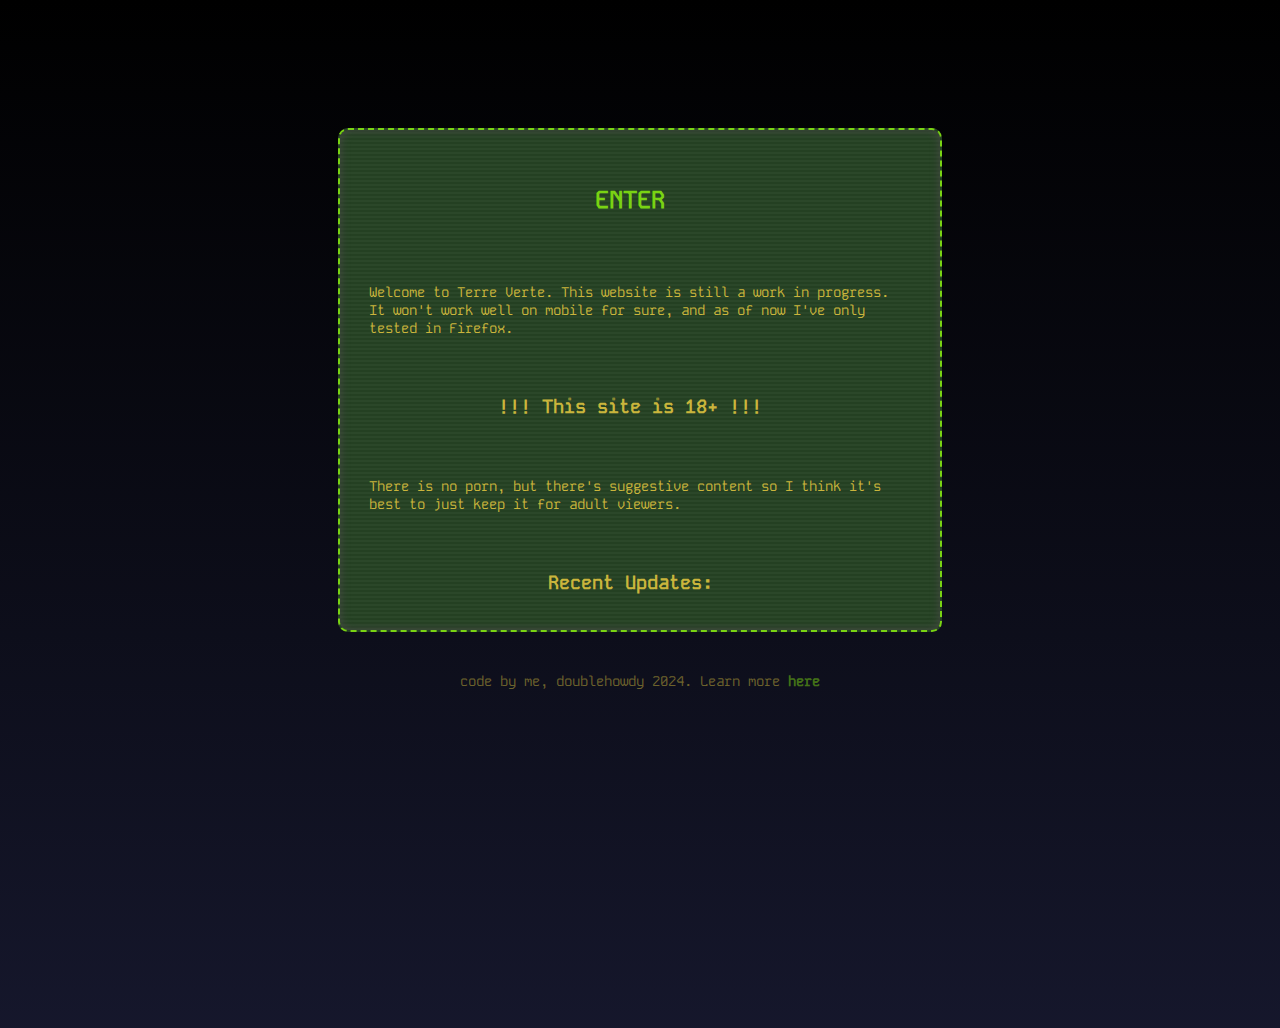
<file: index.html>
<!DOCTYPE html>
<html lang="en">
<head>
    <meta charset="UTF-8">
    <meta name="viewport" content="width=device-width, initial-scale=1.0">
    <link rel="stylesheet" type="text/css" href="mycss/styles.css">
    <link rel="stylesheet" type="text/css" href="/fonts/fonts.css">
    <title>Terre Verte</title>
</head>
<body>
    <div id="inner-index">

        <div class="scroll-content">

            <div class="center-flex"><a target="_self" href="/home.html"><h2>ENTER</h2></a></div>
            
            <p>
                Welcome to Terre Verte. This website is still a work in progress. It won't work well on mobile for sure, and as of now I've only tested in Firefox.
        
            </p>

            <h3>!!! This site is 18+ !!!</h3>
             <p>There is no porn, but there's suggestive content so I think it's best to just keep it for adult viewers. </p>
            <h3>Recent Updates:</h3>
            <br>
            <div class="center-flex"> <table>
                <tr>
                    <th>7-26-24</th>
                    <td>meme pages uploaded</td>
                </tr>
                <tr>
                    <th>7-05-24</th>
                    <td>first upload</td>
                </tr>

            </table>
            </div>

        </div>

       
       
  
    </div>
    <footer>
        <p>code by me, doublehowdy 2024. Learn more <a target="_self" href="/html/website.html">here</a></p>

    </footer>
   








</body>
</html>
</file>
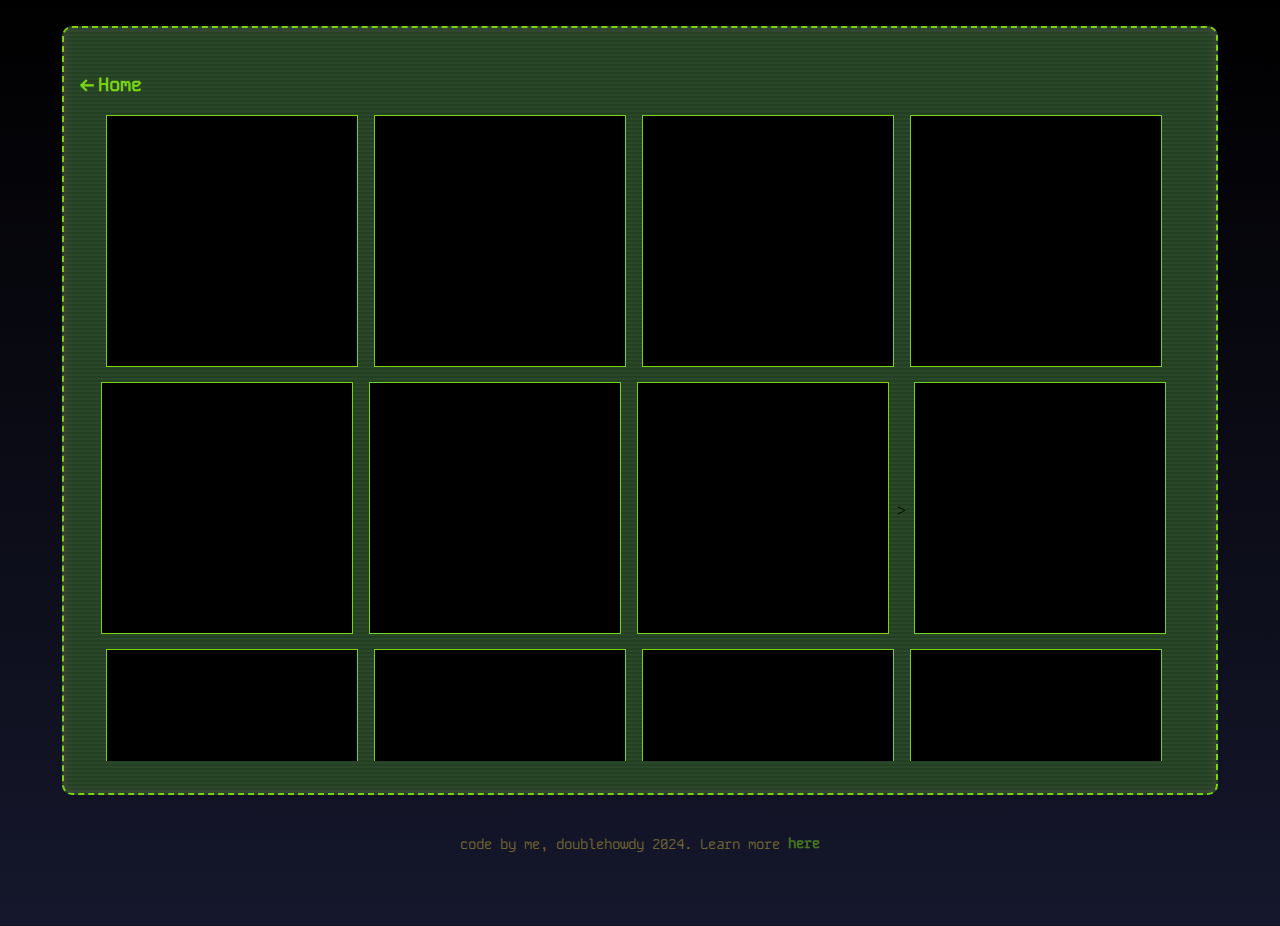
<file: html/photos.html>
<!DOCTYPE html>
<html lang="en">
<head>
    <meta charset="UTF-8">
    <meta name="viewport" content="width=device-width, initial-scale=1.0">
    <link rel="stylesheet" type="text/css" href="/mycss/styles.css">
    <link rel="stylesheet" type="text/css" href="/fonts/fonts.css">
    <title>Photos</title>
</head>
<body>




        <div class="big-gallery">
        
     
            <div class="gallery-text">
                <a target="_self" href="/home.html">
                 <h3><-Home</h3>
                </a>
            </div>
    
            <div class="gallery-container">

            <div class="gallery">
        
        
        
                <div class="gallery-item">
    
                    <a target="_blank" href="/images/placeholder.jpg">
                        <img class="gallery-img" src="/images/placeholder.jpg">
                    </a>
    
                </div>
    
    
                <div class="gallery-item">
    
                    <a target="_blank" href="/images/placeholder.jpg">
                        <img class="gallery-img" src="/images/placeholder.jpg">
                    </a>
    
                </div>
    
                <div class="gallery-item">
    
                    <a target="_blank" href="/images/placeholder.jpg">
                        <img class="gallery-img" src="/images/placeholder.jpg">
                    </a>
    
                </div>
    
    
                <div class="gallery-item">
    
                    <a target="_blank" href="/images/placeholder.jpg">
                        <img class="gallery-img" src="/images/placeholder.jpg">
                    </a>
    
                </div>
                
    
                <div class="gallery-item">
    
                    <a target="_blank" href="/images/placeholder.jpg">
                        <img class="gallery-img" src="/images/placeholder.jpg">
                    </a>
    
                </div>
    
                <div class="gallery-item">
    
                    <a target="_blank" href="/images/placeholder.jpg">
                        <img class="gallery-img" src="/images/placeholder.jpg">
                    </a>
    
                </div>
    
                <div class="gallery-item">
    
                    <a target="_blank" href="/images/placeholder.jpg">
                        <img class="gallery-img" src="/images/placeholder.jpg">
                    </a>
    
                </div>>
    
                <div class="gallery-item">
    
                    <a target="_blank" href="/images/placeholder.jpg">
                        <img class="gallery-img" src="/images/placeholder.jpg">
                    </a>
    
                </div>
    
                <div class="gallery-item">
    
                    <a target="_blank" href="/images/placeholder.jpg">
                        <img class="gallery-img" src="/images/placeholder.jpg">
                    </a>
    
                </div>

                <div class="gallery-item">
    
                    <a target="_blank" href="/images/placeholder.jpg">
                        <img class="gallery-img" src="/images/placeholder.jpg">
                    </a>
    
                </div>
    
                  <div class="gallery-item">
    
                    <a target="_blank" href="/images/placeholder.jpg">
                        <img class="gallery-img" src="/images/placeholder.jpg">
                    </a>
    
                </div>
    
    
                <div class="gallery-item">
    
                    <a target="_blank" href="/images/placeholder.jpg">
                        <img class="gallery-img" src="/images/placeholder.jpg">
                    </a>
    
                </div>
    
    
    
                <div class="gallery-item">
    
                    <a target="_blank" href="/images/placeholder.jpg">
                        <img class="gallery-img" src="/images/placeholder.jpg">
                    </a>
    
                </div>
    
                <div class="gallery-item">
    
                    <a target="_blank" href="/images/placeholder.jpg">
                        <img class="gallery-img" src="/images/placeholder.jpg">
                    </a>
    
                </div>
    
                <div class="gallery-item">
    
                    <a target="_blank" href="/images/placeholder.jpg">
                        <img class="gallery-img" src="/images/placeholder.jpg">
                    </a>
    
                </div>

                <div class="gallery-item">
    
                    <a target="_blank" href="/images/placeholder.jpg">
                        <img class="gallery-img" src="/images/placeholder.jpg">
                    </a>
    
                </div>
    
            </div>
            
        </div>



    </div>

    
    
    <footer>
        <p>code by me, doublehowdy 2024. Learn more <a target="_self" href="/html/website.html">here</a></p>

    </footer>
   








</body>
</html>
</file>
<file: mycss/styles.css>
body {

    overflow-y: hidden;
    overflow-x: hidden;
    background-color: #000000; /* For browsers that do not support gradients */
    background-image: linear-gradient(#000000, #35396d66);
    position: relative;
    height: 100vh;
    background-position: center;
    background-repeat: no-repeat;
    background-size: cover;


}


* {
    margin: 0%;
    padding: 0%;
}



/*--------------------text-styles----------------------------------*/

h2 {
  font-family: 'Kode Mono'; 
    color: #a6cb21; 
}

h1, h3, h4, p, span, table {
    font-family: 'Kode Mono'; 
    color: #cab53c; 
}

h4, span, a, h1, h2, h3 {
  font-family: 'Kode Mono';
  padding: 3% 0%;  
}

h6 {
  font-size: 22px;
  font-weight: 900;
  color: #ecc80f;
  font-family: 'Kode Mono';

}

.center-flex a, .center-flex h4{
  margin: 0px 2px;
  text-align: left;

}

.main-text a, .center-flex h4, .main-text h3 {
  color: #f3e356;
  font-weight: 100;
  padding: 5px 0px;
}



.main-text h3 {
  color: #b4de0c;
  font-size: 20px;
  font-weight: 900;

border-width: 2px;
  border-bottom-style:solid;
  padding: 1px;
  margin: 20px 0px 20px 0px;


 
}

p {
  padding: 10px 0px;
}

a h3, a h2, a {
  color: #79d313;
  font-weight: 900;
  text-decoration: none;
}



a h3:visited, a h2:visited, a:visited {
  color: rgb(224, 133, 14)
}


a h1:hover, a h3:hover, a h2:hover, a:hover {
    color: #d4eb50;

}

#inner-index  a h2:hover {
    background-color: #d2fa442b;
    padding: 10px;
}

#inner-index a h2 {
    padding: 10px;
}


p {
    font-size: 14px;
    
}

header, aside, main {
    display: flex;
    flex-wrap: wrap;
    flex-direction: row;
    justify-content: center;
    justify-items: center;
    align-content: center;
    align-items: center;

}

aside, main {
    overflow-y: none;
 
}

.title-text {
  display: flex;
  flex-wrap: wrap;
  flex-direction: row;
  width: 100%;
  text-align: center;
  justify-content: space-between;
  padding: 3%;
  align-items: center;

}

.aside-text {
    display: flex;
    flex-wrap: wrap;
    flex-direction: row;

    padding: 5%;
    margin: 5% 6% 5% 5%;
    width: 121px;
    height: 270px;
    

    background-color: rgba(0, 0, 255, 0);
    overflow-y: scroll;
    scrollbar-color: rgba(206, 155, 0, 0.257) rgba(255, 217, 0, 0.219);
    scroll-behavior: smooth;
    scrollbar-width: thin;

}

.aside-text a {
  font-size: 14px;
}

.main-text {
    display: flex;
    flex-wrap: wrap;
    flex-direction: row;

    padding: 5%;
    margin: 1.9% 5% 1.9% 1.9%;
    width: 427px;
    height: 235px;
    background-color: rgba(0, 0, 255, 0);
    overflow-y: scroll;
    scrollbar-color: rgba(206, 155, 0, 0.257) rgba(255, 217, 0, 0.219);
    scroll-behavior: smooth;
    scrollbar-width: thin;
}

/*--------------------page-elements---------------------------------*/

.med-img {
  margin-right: auto; 
  margin-left: auto;
  width: 300px;
  padding: 3% 0%;
}

.gallery {
  display: flex;
  flex-direction: row;
  flex-wrap: wrap;
  justify-content: center;
  align-content: center;
  justify-items: flex-end;
  align-items: center;
  margin-right: auto; 
  margin-left: auto;
  width: 100%;
}

.gallery-item{
  padding: 5px 8px;
  width:min-content;

}
.gallery-img {
  height: 250px;
  object-fit: cover;
  border: double 1px;
}

.img-caption {

  height: 80px;

}

.media-listing-container {
  display: flex;
  flex-direction: column;
  flex-wrap: wrap;
  width: 100%;
  border: #24cb35;
  
}

.media-listing {
 
  width: 100%;
  height: 150px;
  display: flex;
  scrollbar-width: thin;
  align-items: center;
  border: solid 2px #b4de0c;
  margin: 15px 0px;
}

.media-listing:hover {
  background-color: rgba(73, 111, 39, 0.483);
}

.media-thumbnail {
  width: 100px;
  height: 100px;
  padding: 20px;
  object-fit: cover;
  
  

}

.media-description {

  width: 100%;
  
}


.small-padding {
  padding: 5% 0%;
}
/*--------------------layout About---------------------------------*/
.interest-list {
  padding: 5% 0%;
  width: 400px;
}
.interest-list tr,.interest-list td{
    border: solid 1px #7ca120;
    padding: 3%;
}
.interest-list th {
  border: double 2px #7ca120;
  font-size: 20px;
  color: #eb6623;
}

.interest-list strong {
  color: #a6cb21;
}
/*----------------------Layout-big-gallery----------------*/

.gallery-text {
  padding: 1%;
}

.gallery-container {


  height: 85%;
  width: 89vw;
  overflow-y: scroll;
  scrollbar-color: rgba(206, 155, 0, 0.257) rgba(255, 217, 0, 0.219);
  scroll-behavior: smooth;
  scrollbar-width: thin;
  
  

}

.big-gallery {
  display: flex;
  flex-direction: row;
  flex-wrap: wrap;
  align-items: center;
  align-content: center;
  margin-top: 2%;
  height: 85vh;
  width: 90vw;
  margin-left: auto;
  margin-right: auto;

  box-shadow: inset 0 0 10px #474747;
  background-image: url(/images/lines.png);
  border-radius: 10px;
  background-color: #264223;
  border: dashed 2px #79d313;


   
}


/*--------------------layout Inner-Index---------------------------------*/

.scroll-content {
  display: flex;
  flex-wrap: wrap;
  justify-content: center;

  margin-top: 15px;

  overflow-x: hidden;
  overflow-y: scroll;
  scrollbar-color: rgba(206, 155, 0, 0.257) rgba(255, 217, 0, 0.219);
  scroll-behavior: smooth;
  scrollbar-width: thin;
  height: 470px;
  width: 580px;
}

#inner-index {
   display: flex;
   flex-direction: row;
   flex-wrap: wrap;
    justify-items: center;

    margin-right: auto;
    margin-left: auto;
    margin-top: 10%;
    width: 600px;
    height: 500px;
   
    box-shadow: inset 0 0 10px #474747;
    background-image: url(/images/lines.png);
    border-radius: 10px;
    background-color: #264223;
    border: dashed 2px #79d313;
    
}

#inner-index p, #inner-index h3, #inner-index table, #inner-index a, #inner-index img  {
 padding: 5%;
}


.center-flex {
    width: 100vw;
    display: flex;
    justify-items: center;
    justify-content: center;
}

th, tr, td {
    padding: 1%;
    background-color: #0f6c242d;
    border: double 1px #79d31381;
}

th {
    width: 80px;
}
td {
    width: 300px;
}



/*--------------------layout (godspeed, soldier)---------------------------------*/

.container1 {
    position: relative;
  width: 100vw;
    z-index: 99;
    scale: 110%;
    
}
.container2 {
    z-index: 98;
    margin-right: auto;
    margin-left: auto;
    margin-top: 5%;
    width: 800px;
    height: 500px;
    background-color: rgb(255, 199, 126);
    border-radius: 35px;
    background-size: cover;
    background-repeat: no-repeat;
    background-image: 
    url(/images/metal_texture.png),
    linear-gradient(180deg, #a68142, #5e4630);
    box-shadow: inset 0.1em 0.2em 0.5em 0 #ffefb980, inset -0.5em -0.5em 0.5em 0 #00000080;
}

.container3 {
    z-index: 98;

    margin-right: auto;
    margin-left: auto;
    position: relative;
    top: 4%;

    width: 760px;
    height: 460px;
    background-color: rgb(255, 199, 126);
    border-radius: 35px;
    background-size: cover;
    background-repeat: no-repeat;
    background-image: 
    url(/images/metal_texture.png),
    linear-gradient(180deg, #a68142, #5e4630);
    box-shadow: inset 0.2em 0.2em 0.5em 0 #ffefb980, inset -0.2em -0.5em 0.5em 0 #00000080;
}
.container4 {
    width: 100%;
    display: flex;
    flex-wrap: wrap;
    flex-direction: row;

    justify-content: center;
    justify-items: center;
    align-content: center;
    align-items: center;
}




header {
   
    position: relative;
    

    top: 7%;
    z-index: 99;
    margin-right: auto;
    margin-left: auto;
    width: 670px;
    height: 80px;
    background-color: #344f31;
    border-radius: 20px;
    box-shadow: inset 0 0 10px #2f432d;
    background-image: url(/images/lines.png);

}

aside {
    position: relative;
    display: inline-block;
    width: 160px;
    height: 300px;
    margin-top: 6%;
    margin-right: 2%;
    background-color: #344f31;
    border-radius: 20px;
    box-shadow: inset 0 0 10px #474747;
    background-image: url(/images/lines.png);
}

main {

    position: relative;
    display: inline-block;
    width: 500px;
    height: 300px;
    margin-top: 6%;
    background-color: #344f31;
    border-radius: 20px;
    box-shadow: inset 0 0 10px #474747;
    background-image: url(/images/lines.png);

}

footer {
padding-top: 30px;


z-index: 99;
text-align: center;
opacity: 50%;
}

.cog {
    position: relative;
    bottom: 300%;
    left: 94%;
    z-index: -8;
}

.cog img {
    width: 70px;
    height: 70px;
    object-fit: contain;
}

#wires {
    position: relative;

    top: -110%;
    left: -10%;
    z-index: -1;
}

#wiresb {
    position: relative;
    top: -33%;
    left: 39%;
     z-index: -1;
}



.cog img {
    transition: transform 1s ease-in-out;
  }
  
.cog:hover img {
    transform: rotate(90deg);
  }

.antena-container {
    position: relative;
    z-index: -1;
    top: -155%;
    right: 7%;
    width: 65px;
 
}

.antena-box {
    position: relative;
    display: flex;
    flex-direction: column;
    align-items: center;
    justify-items: center;
    align-content: center;
    justify-content: center;
    z-index: 1;
    height: 190px;
    width: 65px;
    background-color: rgb(255, 199, 126);
    border-radius: 15px 0px 0px 15px;
    background-size: cover;
    background-repeat: no-repeat;
    background-image: 
    url(/images/metal_texture.png),
    linear-gradient(180deg, #a68142, #5e4630);
    box-shadow: inset 0.2em 0.2em 0.2em 0 #ffefb980, inset -0.2em -0.2em 0.2em 0 #00000080;
}

.antena-pole {
    position: relative;
    z-index: 1;
  display: flex;
  flex-direction: column;
  justify-content: center;
  justify-items: center;
  align-items: center;
  align-content: center;
  width: 65px;
  text-align: center;
}


.antena-base {
    z-index: 4;
    top: 80px;
    position: relative;
    height: 100px;
    width: 18px;
    border-radius: 3px;
    background-color: #343631;
    box-shadow: inset 0.5em 0em 0.5em 0 #ffefb95e, inset -0.5em -0.5em 0.5em 0 #000000;
}

.antena-inner {
    z-index: 3;
    top: 155px;
    position: relative;
    height: 100px;
    width: 13px;
    border-radius: 3px;
    background-color: #343631;
    box-shadow: inset 0.5em 0em 0.5em 0 #ffefb980, inset -.5em -0.5em 0.5em 0 #000000;
}

.antena-inner2 {
    z-index: 2;
    top: 240px;
    position: relative;
    height: 100px;
    width: 10px;
    border-radius: 3px;
    background-color: #343631;
    box-shadow: inset 0.5em 0em 0.5em 0 #ffefb980, inset -.5em -0.5em 0.5em 0 #000000;
}

.antena-top {
    z-index: 5;
    top: 250px;
    position: relative;   
    height: 20px;
    width: 20px;
    border-radius: 15px 15px 14px 14px;
    background-color: #343631;
    box-shadow: inset 0.2em 0.1em 0.5em 0.1em #ffefb980, inset -.1em -0.5em 0.5em 0 #0000007a;
}

.red-light {
    margin: 10%;
    height: 20px;
    width: 20px;
    background-color: crimson;
    border-radius: 50%;
    box-shadow:  
        0 0 5px 5px #fc505062,
        0 0 30px 10px #ff0713,
        0 0 3px 2px #3d2c09,
        inset 0 0 10px 1px #ff9c45
        ;
}

.yellow-light {
    margin: 10%;
    height: 20px;
    width: 20px;
    background-color: #ffee00;
    border-radius: 50%;
    box-shadow:  
      
        0 0 3px 2px #3d2c09,
        inset 0 0 10px 1px #7b7b02
        ;
}

.green-light {
    margin: 10%;
    height: 20px;
    width: 20px;
    background-color: #24cb35;
    border-radius: 50%;
    box-shadow:  
      
        0 0 3px 2px #3d2c09,
        inset 0 0 10px 1px #406f06;
}

.gage-container {
    position: relative;
    z-index: -1;
    top: -215%;
    left: 81%;
    transform: scale(.65);
  
  }
  
  
  .gage-base {
  
  
      width: 100px;
      height: 300px;
      background-color: rgb(255, 199, 126);
      border-radius: 0px 35px 35px 0px;
      background-size: cover;
      background-repeat: no-repeat;
      background-image: 
      url(/images/metal_texture.png),
      linear-gradient(180deg, #a68142, #5e4630);
      box-shadow: inset 0.2em 0.2em 0.2em 0 #ffefb980, inset -0.2em -0.2em 0.2em 0 #00000080;
  
  }
  
  .gage-glass {
  position: relative;
  z-index: 10;
  right: -29%;
  top: 25px;
    width: 40px;
    height: 250px;
    background-color: rgba(255, 255, 255, 0.253);
    border-radius: 20px;
    box-shadow: 
      inset 0.5em 0.5em 1em 0 #ffefb957, 
      inset -0.5em -0.5em 2em 0 #00000080,
      inset 1em 1em 0em  0 #ffffff20,
      0.1em 0.1em .5em 0 #20200082;
  
  } 
  
  .gage-background {
    position: relative;
    top: -225px;
    right: -29%;
    z-index: 1;
    width: 40px;
    height: 250px;
    background-color: #68725b;
    border-radius: 20px;
    box-shadow: 
      0.5em 0.5em 2em 0 #00000080,
      inset -0.5em -0.5em 2em 0 #00000080,
    
  
  } 
  
  .meter-text {
    position: relative;
    padding-left: 5px;
  
    font-size: 14px;
    color: rgb(0, 0, 0);
    top: 8%;
    right: 5%;
    text-align: right;
    line-height: 150%;
    width: 30px;
    
  
  }
  
  
  
  .meter {
    position: relative;
    top: -80px;
    right: -25%;
    z-index: 2;
    width: 20px;
    height: 150px;
    border-radius: 0px 0px 10px 10px;
    background-color: rgb(125, 12, 12);
    box-shadow: 
      inset -0.5em -0.5em em  #000000;
        
  animation:MoveUpDown 2s linear infinite, grow 2s linear infinite;
  
  }


  .buttons-container {
    position: relative;
    z-index: -1;
    right: -200px;
    top: -490px;
    display: flex;
    flex-direction: row;
    align-items: baseline;
    justify-items: center;
    align-content: center;
    justify-content: center;
  
  
  }
  
  .left-button {
  
    position: relative;
    background-color: #858585;
    width: 50px;
    height: 30px;
  
    margin: 0px 5px;
    border-radius: 10px 10px 0px 0px;
    box-shadow: 
      inset -0.1em -0.1em .1em #000000bd,
      inset 0.1em 0.1em .2em #fdffeeaa;
  }
  
  .left-inner-button {
  
    position: relative;
    background-color: #858585;
    width: 50px;
    height: 30px;
    margin: 0px 5px;
    border-radius: 10px 10px 0px 0px;
    box-shadow: 
      inset -0.1em -0.1em .1em #000000bd,
      inset 0.1em 0.1em .2em #fdffeeaa;
  }
  
  .right-inner-button {
  
    position: relative;
    background-color: #858585;
    width: 50px;
    height: 30px;
  
    margin: 0px 5px;
    border-radius: 10px 10px 0px 0px;
    box-shadow: 
      inset -0.1em -0.1em .1em #000000bd,
      inset 0.1em 0.1em .2em #fdffeeaa;
  }
  
  .right-button {
  
    position: relative;
    background-color: #858585;
    width: 50px;
    height: 30px;
  
    margin: 0px 5px;
    border-radius: 10px 10px 0px 0px;
    box-shadow: 
      inset -0.1em -0.1em .1em #000000bd,
      inset 0.1em 0.1em .2em #fdffeeaa;
  }
  
  
  .power-button {
    position: relative;
    background-color: #981414;
    width: 50px;
    height: 30px;
  
    margin: 0px 5px;
    border-radius: 10px 10px 0px 0px;
    box-shadow: 
      inset -0.1em -0.1em .1em #000000bd,
      inset 0.1em 0.1em .2em #ffb4c3aa;
  }





/*----------------------animation---------------------*/
/*------------antena-------------*/


 .antena-container:hover .antena-base {
    translate: 0px -40px;
    transition: 0.5s ease-in-out;

}

 .antena-container:hover  .antena-inner {
    translate: 0px -92px;
    transition: 0.5s ease-in-out;

}


 .antena-container:hover  .antena-inner2 {
    translate: 0px -142px;
    transition: 0.5s ease-in-out;
}

.antena-container:hover .antena-top {
    translate: 0px -150px;
    transition: 0.5s ease-in-out;
}




.antena-container:hover .red-light {
    box-shadow:  
     
        0 0 3px 2px #3d2c09,
        inset 0 0 10px 1px #5f0303
        ;
}

.antena-container:hover .yellow-light {
    box-shadow:  
    0 0 5px 5px #fce85048,
    0 0 30px 10px #fff20050,
        0 0 3px 2px #3d2c09,
        inset 0 0 10px 1px #ffc022
        ;
}



.green-light:hover {
    margin: 10%;
    height: 20px;
    width: 20px;
    background-color: #24cb35;
    border-radius: 50%;
    box-shadow:  
        0 0 5px 5px #35ff3c48,
        0 0 30px 10px #47ff6050,
        0 0 3px 2px #3d2c09,
        inset 0 0 10px 1px #a9ff3f;
}


/*------------meter-------------*/

@keyframes grow {
    0%, 100% {
        transform:scaleY(1);
    }
    50% {
        transform:scaleY(1.3);
    }
  }
  
  @keyframes MoveUpDown {
    0%, 100% {
      top: -79.3px;
    }
    50% {
      top: -100px;
    }
  }


/*------------buttons-------------*/

  a .power-button:hover, a .right-button:hover, a .right-inner-button:hover, a .left-inner-button:hover, a .left-button:hover {
    animation:MoveDown 1s linear infinite;
    transition-timing-function: ease-in;
  }
  
  @keyframes MoveDown {
    0% {
      top: 3px;
    }
  }

/*------------text blink-------------*/

  @keyframes blink {
    0% {opacity: 1;}
    40% {opacity: 1;}
    60% {opacity: 0;}
    100% {opacity: 0;}
  
  }
  
  .input-cursor { 
  animation: blink .6s linear infinite alternate;
  }
</file>
<file: fonts/fonts.css>
/* kode-mono-regular - latin */
@font-face {
    font-display: swap; /* Check https://developer.mozilla.org/en-US/docs/Web/CSS/@font-face/font-display for other options. */
    font-family: 'Kode Mono';
    font-style: normal;
    font-weight: 400;
    src: url('../fonts/kode-mono-v2-latin-regular.woff2') format('woff2'); /* Chrome 36+, Opera 23+, Firefox 39+, Safari 12+, iOS 10+ */
  }
</file>
